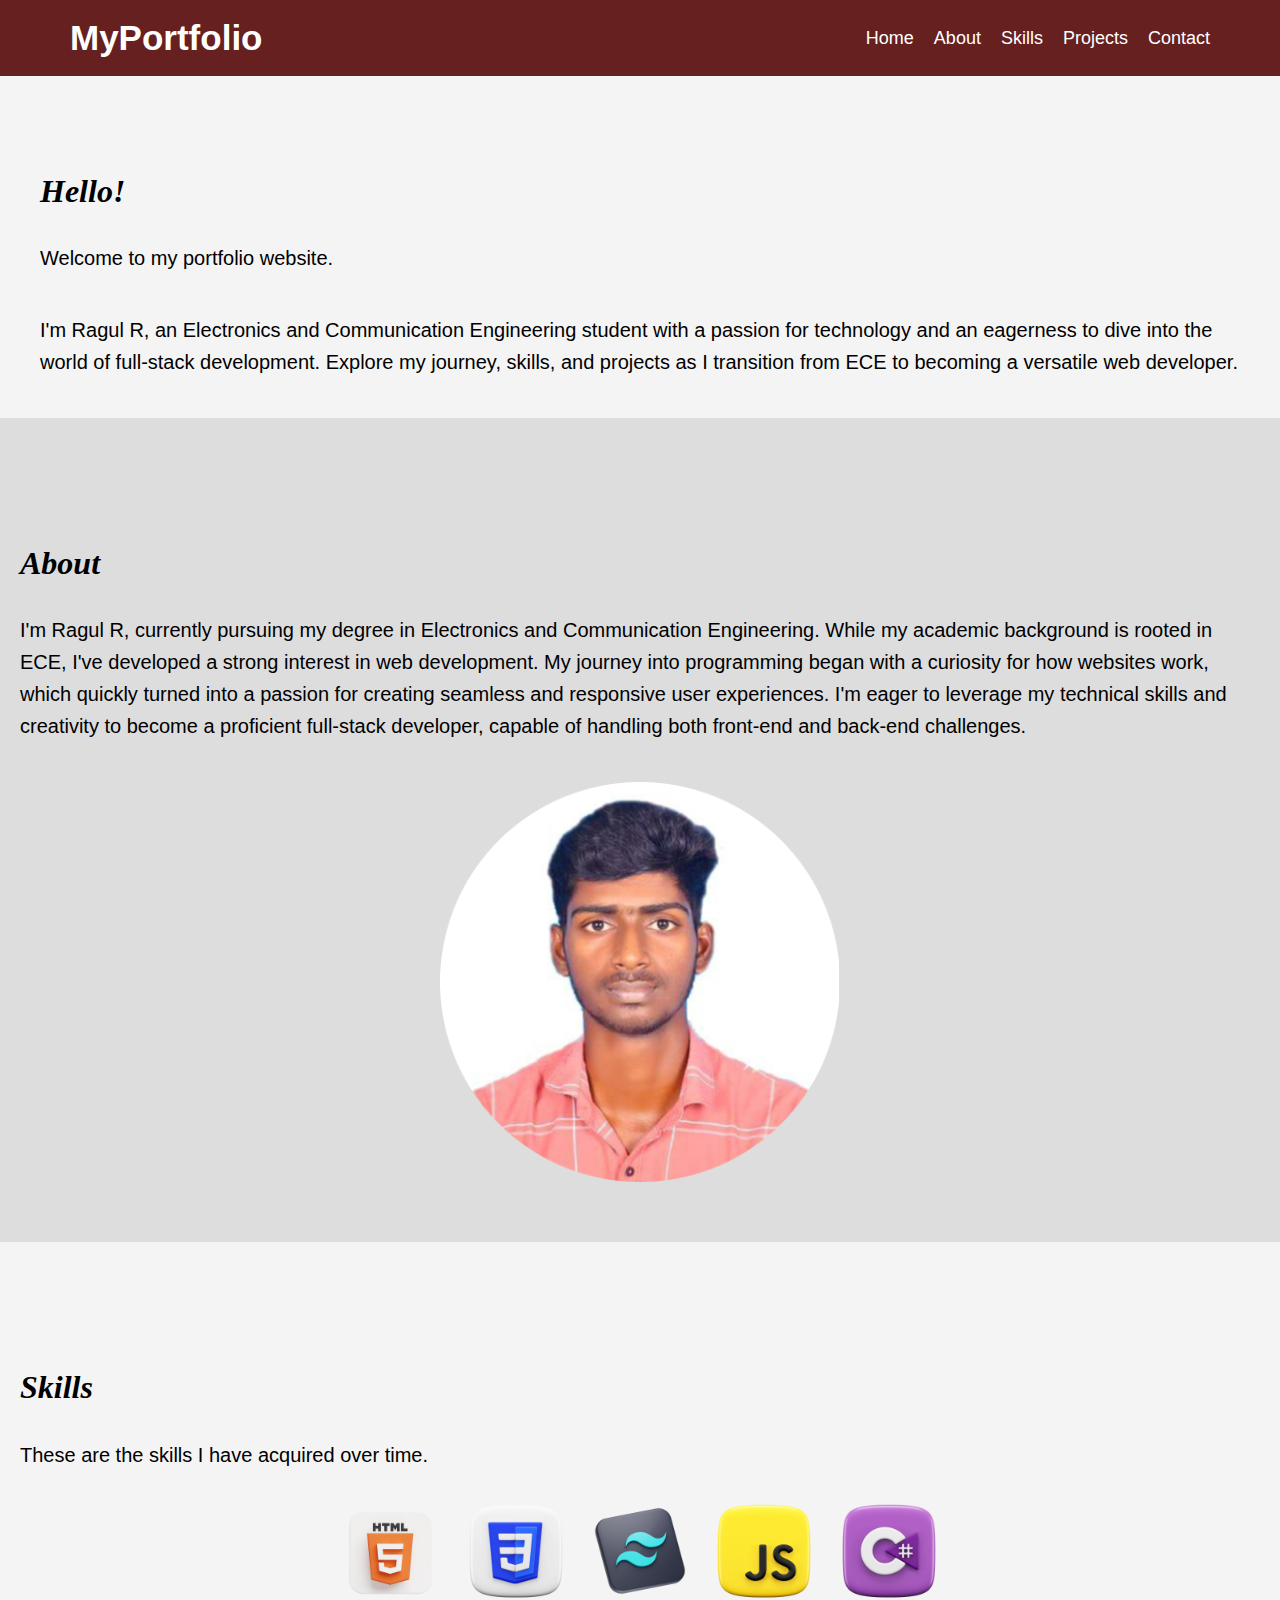
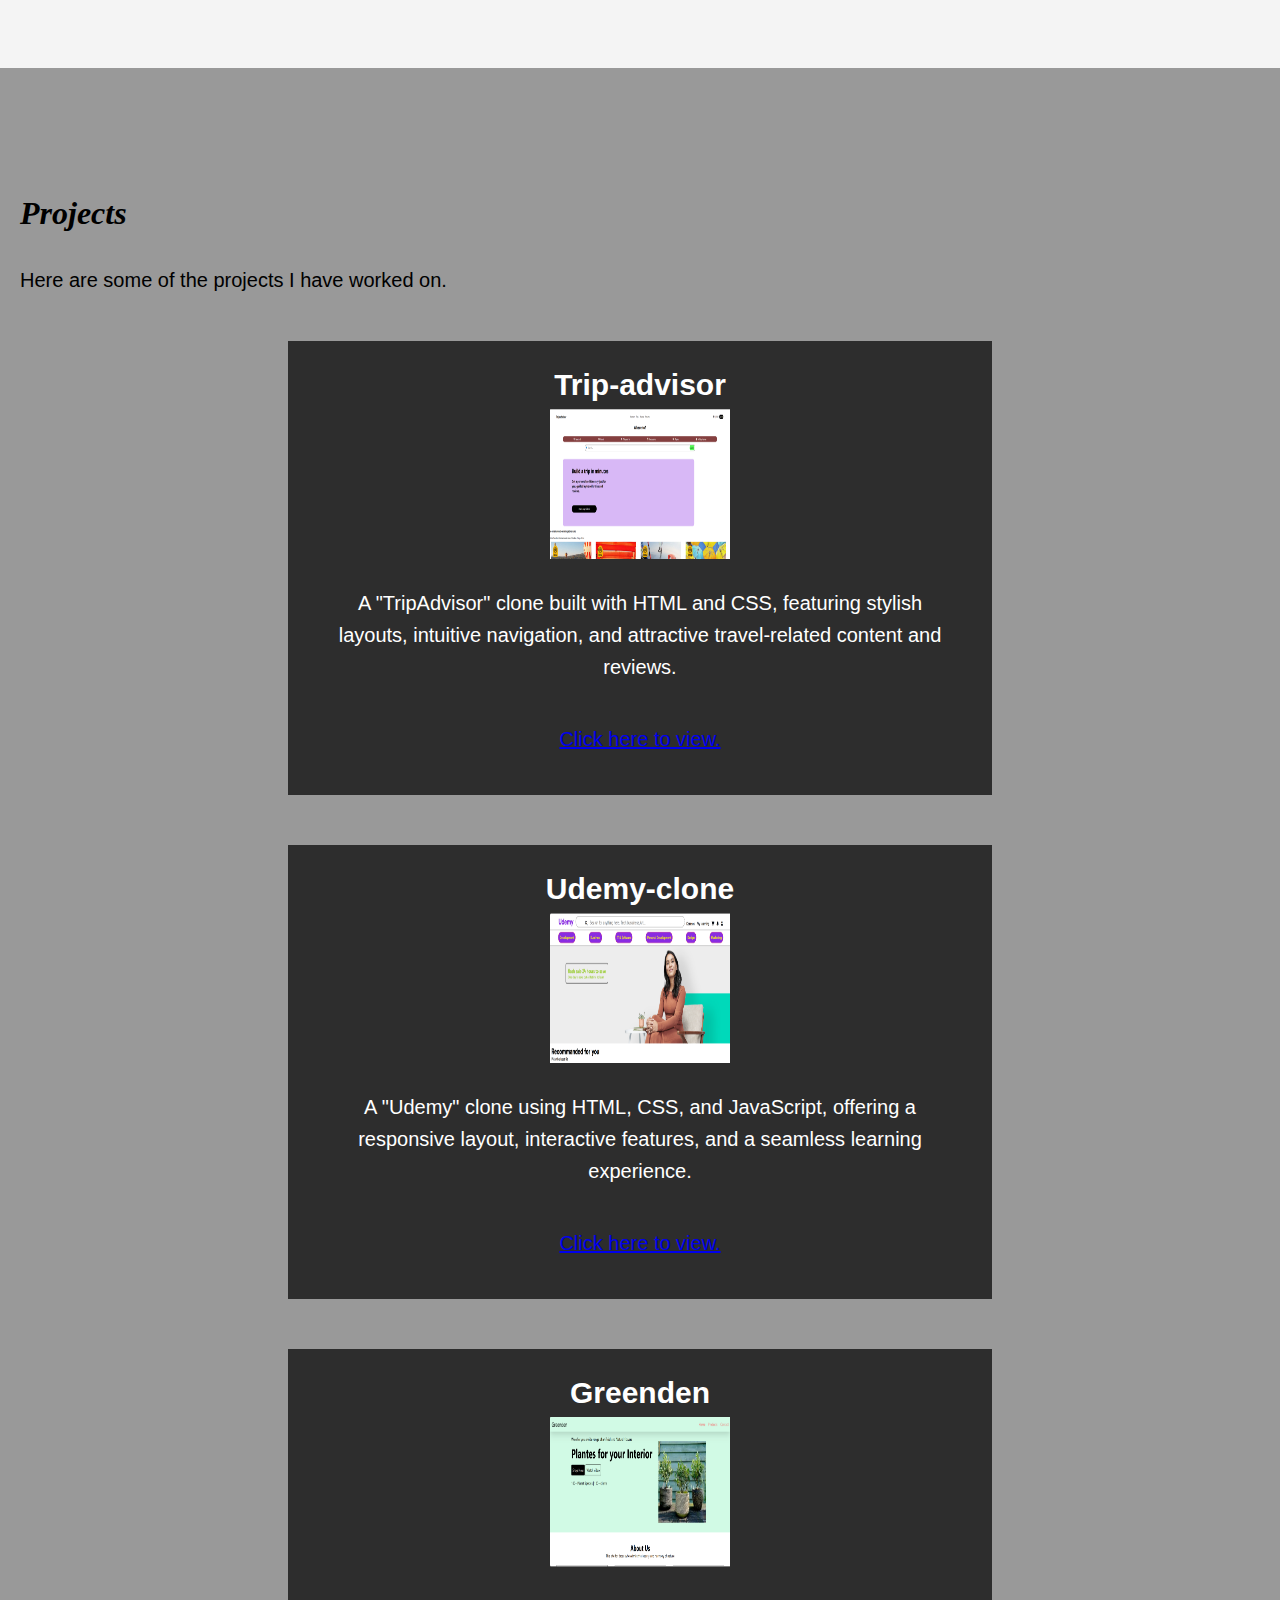
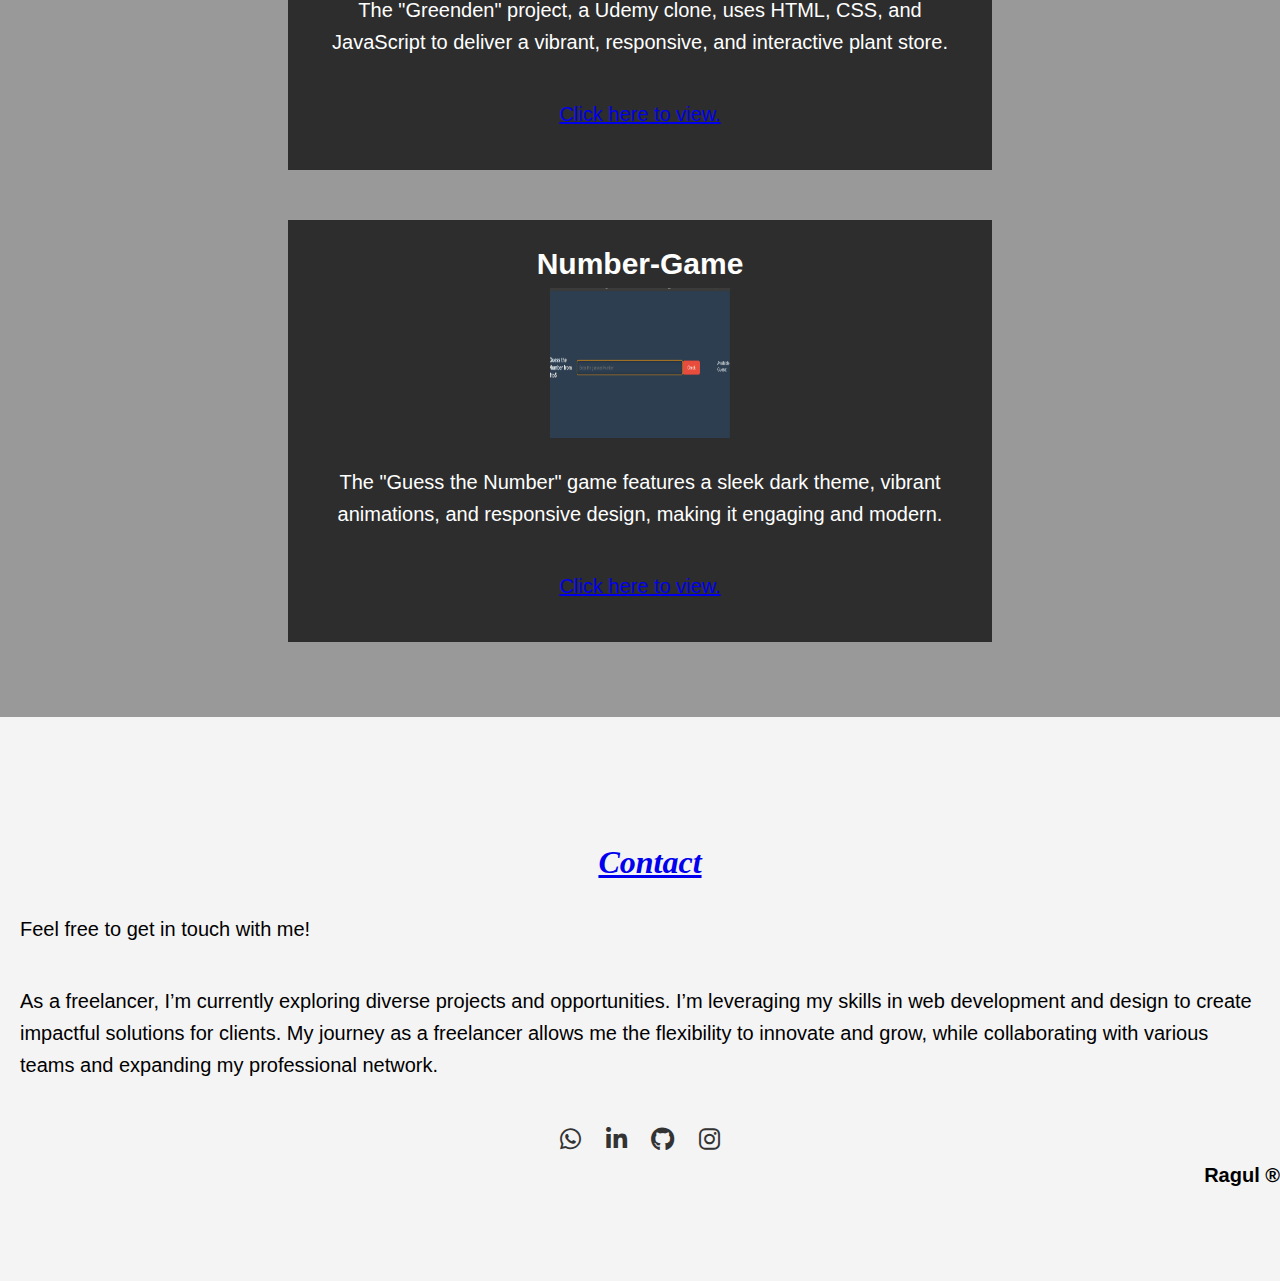
<file: index.html>
<!DOCTYPE html>
<html lang="en">
<head>
    <meta charset="UTF-8">
    <meta name="viewport" content="width=device-width, initial-scale=1.0">
    <title>My-website</title>
    <link rel="stylesheet" href="https://cdnjs.cloudflare.com/ajax/libs/font-awesome/6.0.0-beta3/css/all.min.css">
    <link rel="stylesheet" href="style.css">
</head>
<body>
    <nav class="navbar">
        <div class="container">
            <div class="logo">MyPortfolio</div>
            <ul class="nav-links">
                <li><a href="#home">Home</a></li>
                <li><a href="#about">About</a></li>
                <li><a href="#skills">Skills</a></li>
                <li><a href="#projects">Projects</a></li>
                <li><a href="#contact">Contact</a></li>
            </ul>
        </div>
    </nav>
    <div class="burger">
        <div></div>
        <div></div>
        <div></div>
    </div>
    

    <!-- Sections -->
    <section id="home">
        <h1>Hello!</h1>
        <p>Welcome to my portfolio website.</p>
        <p>I'm Ragul R, an Electronics and Communication Engineering student with a passion for technology and an eagerness to dive into the world of full-stack development. Explore my journey, skills, and projects as I transition from ECE to becoming a versatile web developer.</p>
    </section>

    <section id="about">
        <div class="about"><h1>About</h1>
        <p>I'm Ragul R, currently pursuing my degree in Electronics and Communication Engineering. While my academic background is rooted in ECE, I've developed a strong interest in web development. My journey into programming began with a curiosity for how websites work, which quickly turned into a passion for creating seamless and responsive user experiences. I'm eager to leverage my technical skills and creativity to become a proficient full-stack developer, capable of handling both front-end and back-end challenges.</p>
        </div>    <img src="./pictures/Ragul0.png">
    </section>

    <section id="skills">
        <h1>Skills</h1>
        <p>These are the skills I have acquired over time.</p>
        <div class="skill1">
            <img src="./pictures/html0.png">
            <img src="./pictures/css0.png">
            <img src="./pictures/tailwind-css0.png">
            <img src="./pictures/javascript0.png">
            <img src="./pictures/c-sharp0.png">
        </div>
    </section>

    <section id="projects" style="color:black;">
        <h1>Projects</h1>
        <p>Here are some of the projects I have worked on.</p>
        <div class="project1">
            <div class="box">
                <h2>Trip-advisor</h2>
                <img src="./pictures/project1.png">
                <p>A "TripAdvisor" clone built with HTML and CSS, featuring stylish layouts, intuitive navigation, and attractive travel-related content and reviews.</p>
                <p><a href="https://r4gu1.github.io/Tripadvisor-clone/">Click here to view.</a></p>
            </div>
            <div class="box">
                <h2> Udemy-clone</h2>
                <img src="./pictures/project2.png">
                <p>A "Udemy" clone using HTML, CSS, and JavaScript, offering a responsive layout, interactive features, and a seamless learning experience.</p>
                <p><a href="https://r4gu1.github.io/Udemy-clone/">Click here to view.</a></p>
            </div>
            <div class="box">
                <h2>Greenden</h2>
                <img src="./pictures/project3.png">
                <p>The "Greenden" project, a Udemy clone, uses HTML, CSS, and JavaScript to deliver a vibrant, responsive, and interactive plant store.</p>
                <p><a href="https://r4gu1.github.io/Greenden-Tailwindcss/">Click here to view.</a></p>
            </div>
            <div class="box">
                <h2>Number-Game</h2>
                <img src="./pictures/project4.png">
                <p>The "Guess the Number" game features a sleek dark theme, vibrant animations, and responsive design, making it engaging and modern.</p>
                <p><a href="https://r4gu1.github.io/numbergame/">Click here to view.</a></p>
            </div>
        </div>
    
    </section>

    <section id="contact">
        <h1 class="con"><a href="contact.html"> Contact</a></h1>
        <p>Feel free to get in touch with me!</p>
        <p>As a freelancer, I’m currently exploring diverse projects and opportunities. I’m leveraging my skills in web development and design to create impactful solutions for clients. My journey as a freelancer allows me the flexibility to innovate and grow, while collaborating with various teams and expanding my professional network.</p>

        <div class="social-media">
            <a href="https://wa.me/+91 8015194157" target="_blank" class="social-icon">
                <i class="fab fa-whatsapp"></i>
            </a>
            <a href="https://www.linkedin.com/in/yourprofile" target="_blank" class="social-icon">
                <i class="fab fa-linkedin-in"></i>
            </a>
            <a href="https://github.com/r4gu1" target="_blank" class="social-icon">
                <i class="fab fa-github"></i>
            </a>
            <a href="https://www.instagram.com/ox_ragul_xo" target="_blank" class="social-icon">
                <i class="fab fa-instagram"></i>
            </a>
        </div>
        <h5>Ragul &reg;
        </h5>
           </section>

    

</body>
</html>
</file>
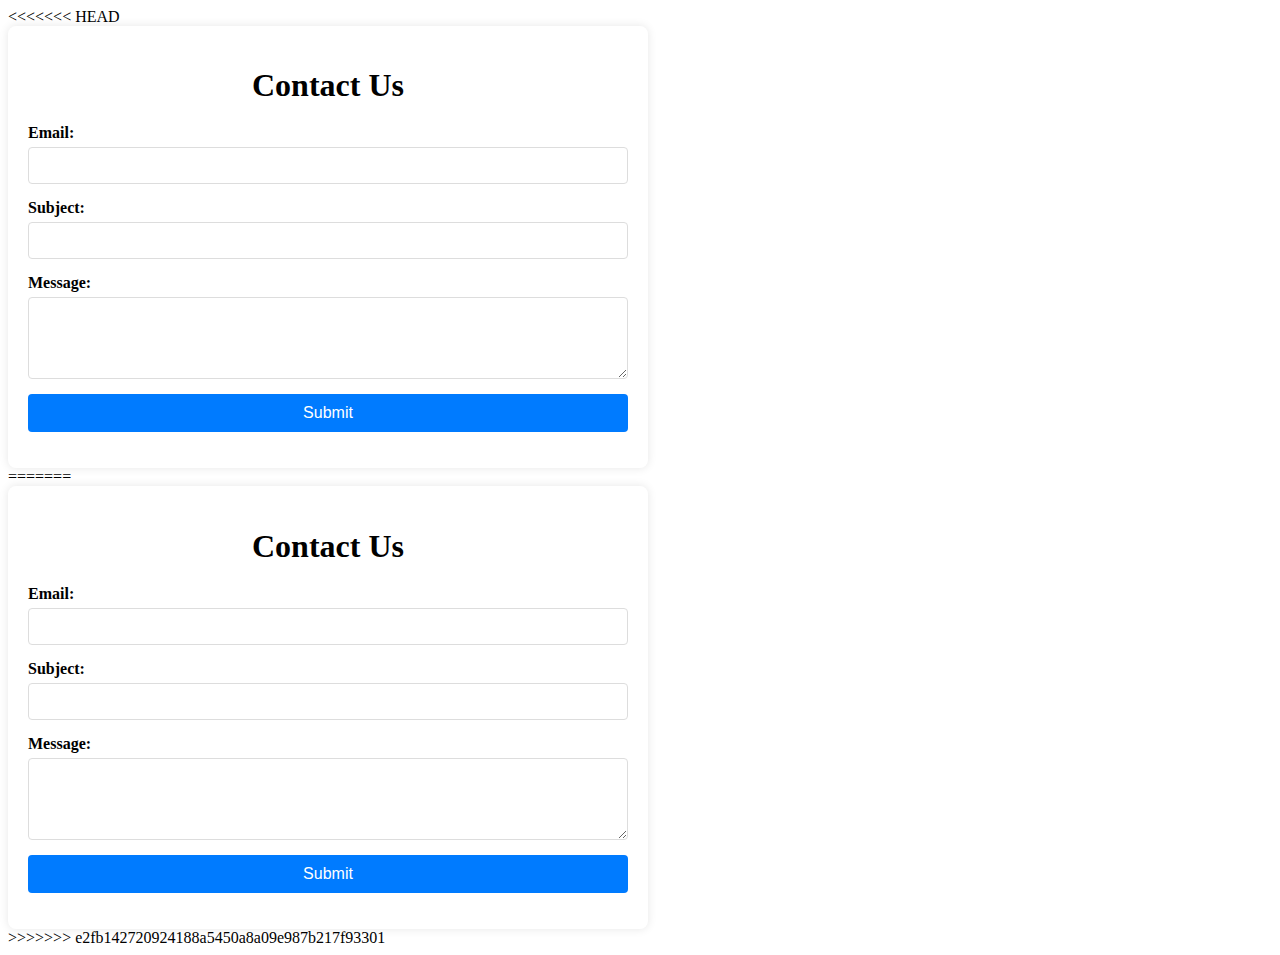
<file: contact.html>
<<<<<<< HEAD
<!DOCTYPE html>
<html lang="en">
<head>
    <meta charset="UTF-8">
    <meta name="viewport" content="width=device-width, initial-scale=1.0">
    <title>Contact Page</title>
    <link rel="stylesheet" href="style1.css">
</head>
<body>
    <div class="contact-container">
        <h1>Contact Us</h1>
        <form action="submit_form.php" method="post">
            <div class="form-group">
                <label for="email">Email:</label>
                <input type="email" id="email" name="email" required>
            </div>
            <div class="form-group">
                <label for="subject">Subject:</label>
                <input type="text" id="subject" name="subject" required>
            </div>
            <div class="form-group">
                <label for="message">Message:</label>
                <textarea id="message" name="message" rows="4" required></textarea>
            </div>
            <button type="submit">Submit</button>
        </form>
    </div>
</body>
</html>
=======
<!DOCTYPE html>
<html lang="en">
<head>
    <meta charset="UTF-8">
    <meta name="viewport" content="width=device-width, initial-scale=1.0">
    <title>Contact Page</title>
    <link rel="stylesheet" href="style1.css">
</head>
<body>
    <div class="contact-container">
        <h1>Contact Us</h1>
        <form action="submit_form.php" method="post">
            <div class="form-group">
                <label for="email">Email:</label>
                <input type="email" id="email" name="email" required>
            </div>
            <div class="form-group">
                <label for="subject">Subject:</label>
                <input type="text" id="subject" name="subject" required>
            </div>
            <div class="form-group">
                <label for="message">Message:</label>
                <textarea id="message" name="message" rows="4" required></textarea>
            </div>
            <button type="submit">Submit</button>
        </form>
    </div>
</body>
</html>
>>>>>>> e2fb142720924188a5450a8a09e987b217f93301
</file>
<file: style1.css>
<<<<<<< HEAD
body {
    font-family: Arial, sans-serif;
    background-color: #f4f4f4;
    display: flex;
    justify-content: center;
    align-items: center;
    height: 100vh;
    margin: 0;
}

.contact-container {
    background-color: #fff;
    padding: 20px;
    border-radius: 8px;
    box-shadow: 0 0 10px rgba(0, 0, 0, 0.1);
    width: 100%;
    max-width: 600px;
}

h1 {
    margin-bottom: 20px;
    text-align: center;
}

.form-group {
    margin-bottom: 15px;
}

.form-group label {
    display: block;
    margin-bottom: 5px;
    font-weight: bold;
}

.form-group input,
.form-group textarea {
    width: 100%;
    padding: 10px;
    border: 1px solid #ddd;
    border-radius: 4px;
}

.form-group textarea {
    resize: vertical;
}

button {
    background-color: #007BFF;
    color: #fff;
    border: none;
    padding: 10px 20px;
    border-radius: 4px;
    cursor: pointer;
    font-size: 16px;
    width: 100%;
}

button:hover {
    background-color: #0056b3;
}
=======
body {
    font-family: Arial, sans-serif;
    background-color: #f4f4f4;
    display: flex;
    justify-content: center;
    align-items: center;
    height: 100vh;
    margin: 0;
}

.contact-container {
    background-color: #fff;
    padding: 20px;
    border-radius: 8px;
    box-shadow: 0 0 10px rgba(0, 0, 0, 0.1);
    width: 100%;
    max-width: 600px;
}

h1 {
    margin-bottom: 20px;
    text-align: center;
}

.form-group {
    margin-bottom: 15px;
}

.form-group label {
    display: block;
    margin-bottom: 5px;
    font-weight: bold;
}

.form-group input,
.form-group textarea {
    width: 100%;
    padding: 10px;
    border: 1px solid #ddd;
    border-radius: 4px;
}

.form-group textarea {
    resize: vertical;
}

button {
    background-color: #007BFF;
    color: #fff;
    border: none;
    padding: 10px 20px;
    border-radius: 4px;
    cursor: pointer;
    font-size: 16px;
    width: 100%;
}

button:hover {
    background-color: #0056b3;
}
>>>>>>> e2fb142720924188a5450a8a09e987b217f93301
</file>
<file: style.css>
/* General Reset */
* {
    margin: 0;
    padding: 0;
    box-sizing: border-box;
}

body {
    font-family: Arial, sans-serif;
    line-height: 1.6;
}

.container {
    max-width: 1200px;
    margin: 0 auto;
    padding: 0 20px;
}

.navbar {
    background-color: #672020;
    padding: 10px 0;
    position: sticky;
    top: 0;
    width: 100%;
    z-index: 1000;
}

.navbar .container {
    display: flex;
    justify-content: space-between;
    align-items: center;
}

.navbar .logo {
    color: #fff;
    font-size: 35px;
    font-weight: bold;
}

.nav-links {
    list-style: none;
    display: flex;
}

.nav-links li {
    margin-left: 20px;
}

.nav-links a {
    color: #fff;
    text-decoration: none;
    font-size: 18px;
}

.nav-links a:hover {
    color: #ddd;
}

section {
    padding: 50px 0;
}

#home {
    background: #f4f4f4;
    padding: 20px;
}

#home h1, #about h1, #skills h1, #projects h1, #contact h1 {
    font-size: 40px;
    padding-left: 20px;
    padding-bottom: 5px;
    padding-top: 70px;
    font-style: italic;
    font-family: 'Georgia', serif;
}

#home p, #about p, #skills p, #projects p, #contact p {
    font-size: 20px;
    padding: 20px;
    padding-bottom: 20px;
}

#about {
    background: #ddd;
    display: flex;
    flex-direction: column;
    align-items: center;
}

#about img {
    height: 400px;
    margin: 10px;
    margin-top: 20px;
}

#skills {
    background: #f4f4f4;
}

.skill1 {
    text-align: center;
}

#skills img {
    width: 100px;
    height: 100px;
    margin: 10px;
}

#skills img:hover {
    width: 120px;
    height: 120px;
}

#projects {
    background: #999;
}

.project1 {
    display: flex;
    flex-wrap: wrap;
    justify-content: space-around;
}

.project1 img {
    width: 180px;
    height: 150px;
}

.box {
    color: white;
    text-align: center;
    background-color: #000000b4;
    padding: 20px;
    height: auto; /* Changed to auto to adjust based on content */
    margin: 25px;
    width: 45%;
    box-sizing: border-box; /* Ensure padding is included in width/height */
}

.project1 h2 {
    font-size: 30px;
}

#contact {
    background: #f4f4f4;
}

.con {
    text-align: center;
}

.social-media {
    margin-top: 20px;
    text-align: center;
}

.social-icon {
    display: inline-block;
    margin: 0 10px;
    color: #333;
    font-size: 24px;
    text-decoration: none;
}

.social-icon:hover {
    color: #007BFF;
}

.social-icon i {
    transition: color 0.3s;
}

#contact h5 {
    text-align: right;
    font-size: 20px;
    padding-bottom: 40px;
}

/* Media Queries */

/* 1440px */
@media (max-width: 1440px) {
    .container {
        padding: 0 40px;
    }
    .nav-links li {
        margin-left: 25px;
    }
    #home h1, #about h1, #skills h1, #projects h1, #contact h1 {
        font-size: 35px;
    }
    #home p, #about p, #skills p, #projects p, #contact p {
        font-size: 22px;
    }
    .box {
        width: 50%;
    }
}

/* 1280px */
@media (max-width: 1280px) {
    .container {
        padding: 0 30px;
    }
    .nav-links li {
        margin-left: 20px;
    }
    #home h1, #about h1, #skills h1, #projects h1, #contact h1 {
        font-size: 32px;
    }
    #home p, #about p, #skills p, #projects p, #contact p {
        font-size: 20px;
    }
    .box {
        width: 55%;
    }
}

/* 1024px */
@media (max-width: 1024px) {
    .nav-links {
        display: flex;
    }
    .nav-links li {
        margin: 0 10px;
    }
}

/* 768px */
@media (max-width: 768px) {
    .navbar .container {
        flex-direction: column;
    }
    
    .nav-links {
        display: none;
        flex-direction: column;
        width: 100%;
    }

    .nav-links.active {
        display: flex;
    }

    .nav-links li {
        margin: 15px 0;
    }

    .burger {
        display: block;
        cursor: pointer;
    }

    .burger div {
        background: #fff;
        height: 3px;
        width: 25px;
        margin: 5px;
        transition: 0.3s;
    }

    .burger.active div:nth-child(1) {
        transform: rotate(45deg) translate(5px, 6px);
    }

    .burger.active div:nth-child(2) {
        opacity: 0;
    }

    .burger.active div:nth-child(3) {
        transform: rotate(-45deg) translate(6px, -6px);
    }
    
    #about {
        flex-direction: column;
    }
    
    #about img {
        width: 100%;
        height: auto;
    }
    
    #skills img {
        width: 80px;
        height: 80px;
    }
    
    .project1 {
        flex-direction: column;
    }

    .box {
        width: 90%;
        margin: 10px auto;
    }
}

/* 480px */
@media (max-width: 480px) {
    body {
        font-size: 14px;
    }
    
    #home p, #about p, #skills p, #projects p, #contact p {
        font-size: 18px;
    }
    
    #home h1, #about h1, #skills h1, #projects h1, #contact h1 {
        font-size: 30px;
    }

    .box {
        height: auto; /* Ensure box height adapts to content */
        padding: 15px; /* Reduce padding for smaller screens */
    }
}

/* 360px */
@media (max-width: 360px) {
    body {
        font-size: 12px;
    }
    
    #home p, #about p, #skills p, #projects p, #contact p {
        font-size: 16px;
    }
    
    #home h1, #about h1, #skills h1, #projects h1, #contact h1 {
        font-size: 26px;
    }

    .box {
        width: 100%;
        margin: 5px 0;
        padding: 10px; /* Reduce padding for very small screens */
    }
}
</file>
